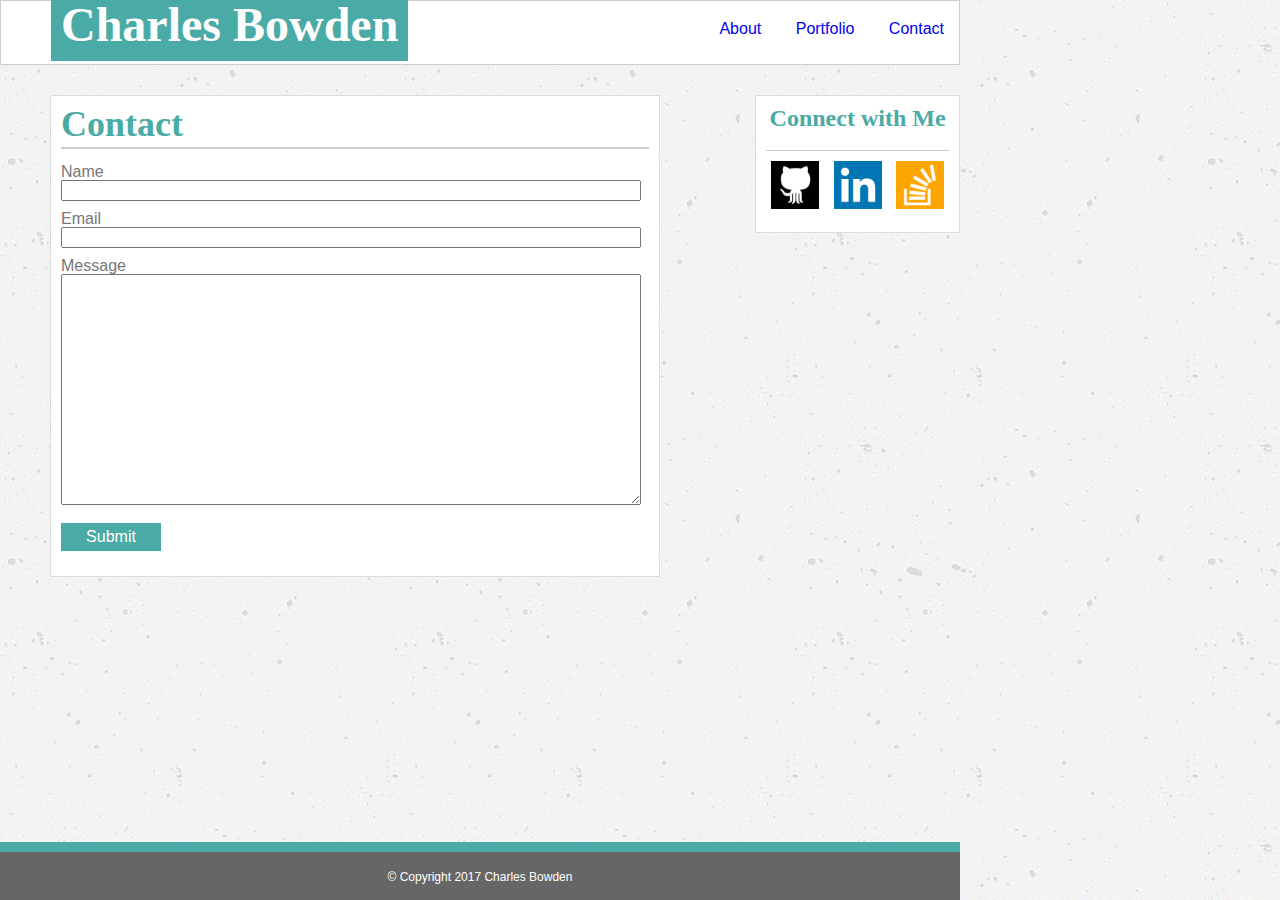
<file: contact.html>
<!DOCTYPE html>
<html lang="en-us">

<head>
	<meta charset="UTF-8">
	<title>Charles Bowden Portfolio</title>
	<link rel="stylesheet" type="text/css" href="assets/css/reset.css">
	<link rel="stylesheet" href="assets/css/style.css">
</head>


<body>
	<div class="wrapper">

	<header>
<!-- Headerline -->		
		<h1>Charles Bowden</h1>
		
<!-- Top Navigation Bar -->
		<nav>
			<ul>
				<li><a href="index.html">About</a></li>
				<li><a href="portfolio.html">Portfolio</a></li>
				<li><a href="contact.html">Contact</a></li>
			</ul>
		</nav>
	</header>

<div class="bothsections">

<!-- Form Section -->
<section id="maincontent">
	
	<h2>Contact</h2>
	<hr>
	
	<form>
		Name<br>
		<input type="text" name="fullname" class="inputtext"><br>
		Email<br>
		<input type="text" name="address" class="inputtext"><br>
		Message<br>
		<textarea name="message" rows="15" cols="65"></textarea><br>
		<input type="submit" value="Submit" id="submit">
	</form>

</section>

<!-- HTML of Connect with Me elements -->

	<section id="connectsidebar">

		<h3>Connect with Me</h3>
		
			<!-- Follow Me Buttons -->
			<ul>
				<li><a href="https://github.com/ctbowden"><img src="assets/images/github.png" alt="GitHub"></a></li>
				<li><a href="https://www.linkedin.com/in/charles-bowden-1b66267/"><img src="assets/images/linkedin.png" alt="LinkedIn"></a></li>
				<li><a href="https://stackexchange.com/users/11369839/charlie"><img src="assets/images/stackoverflow.png" alt="Stack Overflow"></a></li>
			</ul>
	</section>
	
	</div>

	<footer>
		<small>&copy; Copyright 2017 Charles Bowden</small>
	</footer>

</div>
</body>
</html>
</file>
<file: assets/css/style.css>
* {
  box-sizing: border-box;
}

.wrapper {
  max-width: 960px;
  margin: auto;
}

/* Setting Max Width of Page and Zeroing out the margins and padding */
body {
  background-image: url("../images/concrete-texture.png");
  max-width: 960px;
  margin: 0;
  padding: 0;
  color: #777777;
  font-family: 'Arial', 'Helvetica Neue', Helvetica, sans-serif;
}


/* Formatting the Header Box */
header {
      position: relative;
      display: block;
      background: white;
      width: auto;
      height: 65px;
      border: 1px solid #cccccc;
}

header h1 {
      margin: 50px;
      display: inline;
      background: #4aaaa5;
      color: white;
      font-size: 3em;
      padding: 10px;
}

nav {
      padding-left: 0;
      margin-top: 10px;
      margin-bottom: 0;
      list-style: none;
      float: right;
      display: inline;
      color: #777777;
}

nav li {
      position: relative;
      display: inline-block;
      list-style-type: none;
      color: #777777;
      /*
      padding: 0 1rem; */
      text-decoration: none;
}

nav li > a {
      position: relative;
      display: block;
      padding: 10px 15px;
      text-decoration: none;
}

nav > li > a:hover, 
nav > li > a:focus,
nav > li > a:visited,
nav > li > a:link {
      text-decoration: none;
}

hr {
       display: block;
       position: relative;
       padding: 0;
       margin: 5px 0 5px 0;
       height: 0;
       width: 100%;
       max-height: 0;
       line-height: 0;
       clear: both;
       border: 1px solid #cccccc;
    }

    #toprule {
       display: block;
       position: relative;
       padding: 0;
       margin: 0 auto;
       height: 0;
       width: 100%;
       max-height: 0;
       font-size: 1px;
       line-height: 0;
       clear: both;
       border: none;
       border-top: 0 solid #aaaaaa;
       border-bottom: 0 solid #ffffff;
    }

h1 {
      color: #4AAAA5;
      font-family: 'Georgia', Times, Times New Roman, serif;
      font-weight: bold;
}

h2 {
      color: #4AAAA5;
      font-family: 'Georgia', Times, Times New Roman, serif;
      font-size: 36px;
      font-weight: bold;
}

h3 {
      color: #4AAAA5;
      font-family: 'Georgia', Times, Times New Roman, serif;
      font-size: 24px;
      border-bottom: 1px solid #cccccc;
      padding-bottom: 20px;
      margin-bottom: 0;
      font-weight: bold;
}

p {
    margin: 10px 0 10px 0;
    padding: 2px;
    font-size: 16px;
}

.bothsections {
  margin: 20px 0px 0px 50px;
}

#charlie {
      float: left;
      width: 100%;
      height: 100%;
      max-width: 35%;
      max-height: auto;
      margin: 10px 10px 10px 0;
}

#maincontent {
      float: left;
      max-width: 610px;
      margin: 10px 0 0 0;
      padding: 10px;
      border-style: solid;
      background: white;
      border-color: #dddddd;
      border-width: 1px;
      height: auto;
}

#connectsidebar {
      float: right;
      max-width: 270px;
      max-height: auto;
      margin: 10px 0 0 0;
      padding: 10px;
      border-style: solid;
      background: white;
      border-color: #dddddd;
      border-width: 1px;
      text-align: center;
}

#hrsidebar {
  width: 75%;
  align-content: center;
}

#connectsidebar img {
      width: 48px;
      height: auto;
      padding: 0;
      margin: 10px 0 10px 0;
}

#connectsidebar ul {
  display: inline-block;
  padding-top: 0;
}

#connectsidebar li {
      position: relative;
      display: inline;
      list-style-type: none;
      margin: 0;
      padding: 5px;
}

#connectsidebar > li > a:hover, 
#connectsidebar > li > a: focus {
      text-decoration: none;
}

/*  CSS to Style Form Data on Contact Page */
form {
  width: 650px;
  font-family: 'Arial', 'Helvetica Neue', Helvetica, sans-serif;
  margin: 15px 0 15px 0;
}

input {

}

.inputtext {
    width: 580px;
    margin: 0 0 10px 0;
}

textarea {
  width: 580px;
  height: auto;
}

#submit {
    color: white;
    font-family: 'Arial', 'Helvetica Neue', Helvetica, sans-serif;
    background: #4AAAA5;
    border: 0;
    font-size: 1em;
    margin: 15px 0 0 0;
    padding: 5px;
    width: 100px;
    text-align: center;
}

/* Styling to make Portfolio Content Area Work */

.imagebox {
    position: relative;
    display: inline-block;
    margin-top: 20px;
    margin-right: 20px;
    margin-left: 10px;
    clear: both;
}

.imagetext {
    position: absolute;    
    height: 100%;
    text-align: center;    
    width: 100%;
    left: 0;
    top: 120px;
}
.text-box:before {
   content: '';
   display: inline-block;
   height: 100%;
   vertical-align: bottom;
}
h4 {
   display: inline-block;
   background: #4AAAA5;
   color: white;
   font-family: 'Georgia', Times, Times New Roman, serif;
   font-size: 20px;
   padding: 10px 0 10px 0;
   width: 100%;
}
.portfolioThumb {
  display: block;
  max-width: 100%;
  height: auto;
}

/* Footer Styling for All Pages */
footer {
      background: #666666;
      color: white;
      position: fixed;
      right: 0;
      bottom: 0;
      left: 0;
      padding: 1rem;
      text-align: center;
      border-top: 10px solid #4AAAA5;
      max-width: 960px;
}

small {
  font-size: 12px;
}
</file>
